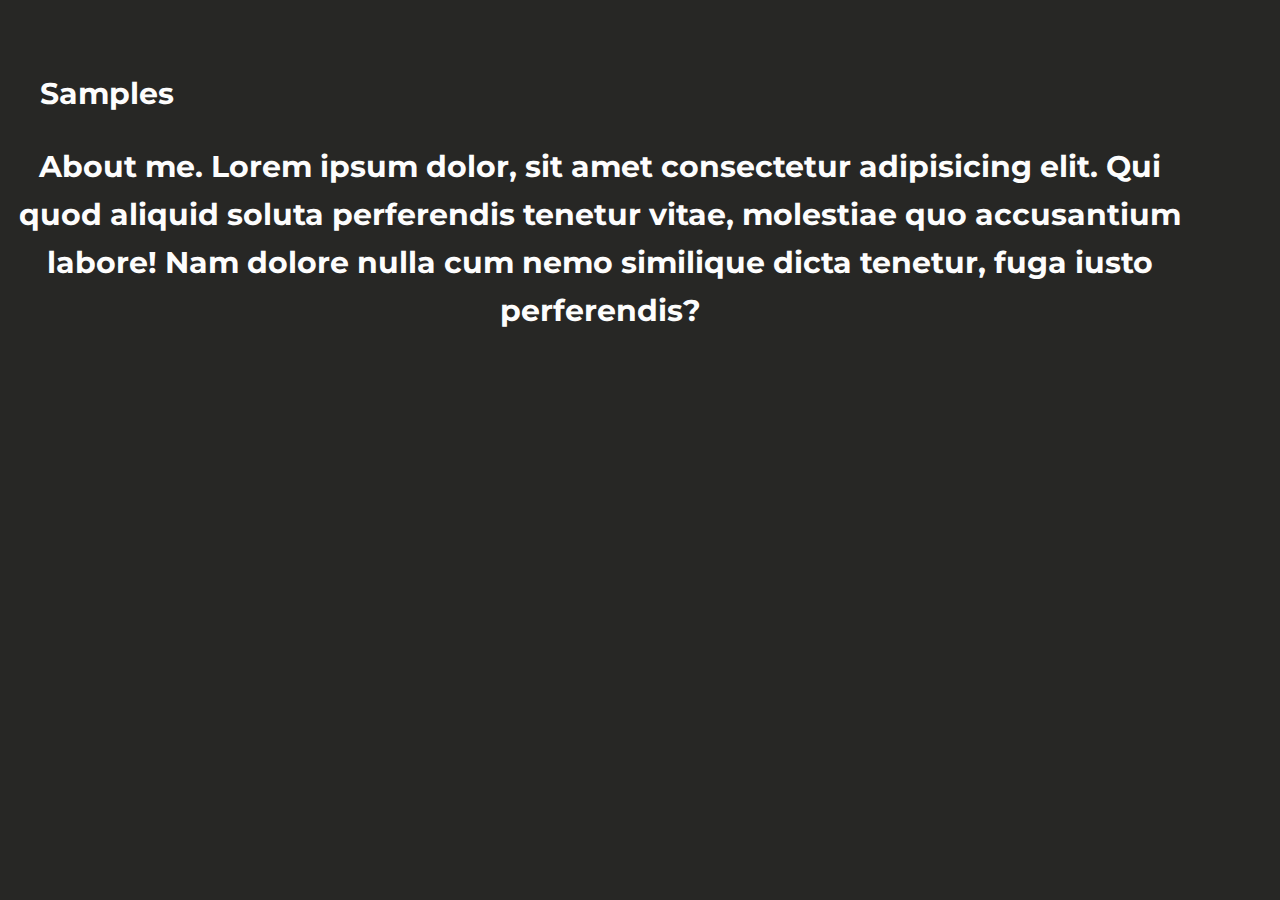
<file: about.html>
<!DOCTYPE html>
<html lang="en">
<head>
  <link rel="stylesheet" href="stylesabout.css">
  <meta charset="UTF-8">
  <meta http-equiv="X-UA-Compatible" content="IE=edge">
  <meta name="viewport" content="width=device-width, initial-scale=1.0">
  <meta name="viewport" content="width=device-width, initial-scale=1.0">
    <link rel="preconnect" href="https://fonts.googleapis.com">
    <link rel="preconnect" href="https://fonts.gstatic.com" crossorigin>
    <link href="https://fonts.googleapis.com/css2?family=Kaushan+Script&family=Montserrat+Alternates:wght@100&family=Montserrat:wght@100&display=swap" rel="stylesheet">
  <title>Document</title>
</head>
<body>
 <header>
  <div class="container">
    <div class="logo"><h1>Samples</h1>
  </header>

      <div class="aboutme"><h2>
        About me. Lorem ipsum dolor, sit amet consectetur adipisicing elit. Qui quod aliquid soluta perferendis tenetur vitae, molestiae quo accusantium labore! Nam dolore nulla cum nemo similique dicta tenetur, fuga iusto perferendis?</h2>
      </div>
  </div>
  
</body>
</html>
</file>
<file: stylesabout.css>
body {
  margin: 0;
  background: rgb(39, 39, 37);
  font-family: 'Montserrat', sans-serif;
  font-size: 15px;
  color: rgb(253, 253, 253);
  line-height: 1.6;
  }

  *,
*:before,
*:after {
    box-sizing: border-box;
}

              /*Container*/
.container {
  width: 100%;
  max-width: 1200px;
  margin: 0 auto;
  padding-top: 50px;

}
                /*Headertext*/

.aboutme {
  margin:0;
  width: 100%;
  max-width: 1200px;
  text-align: center;
  text-orientation: upright;
  
  font-size: 20px;
  font-weight: 350;
  vertical-align: baseline;
}
</file>
